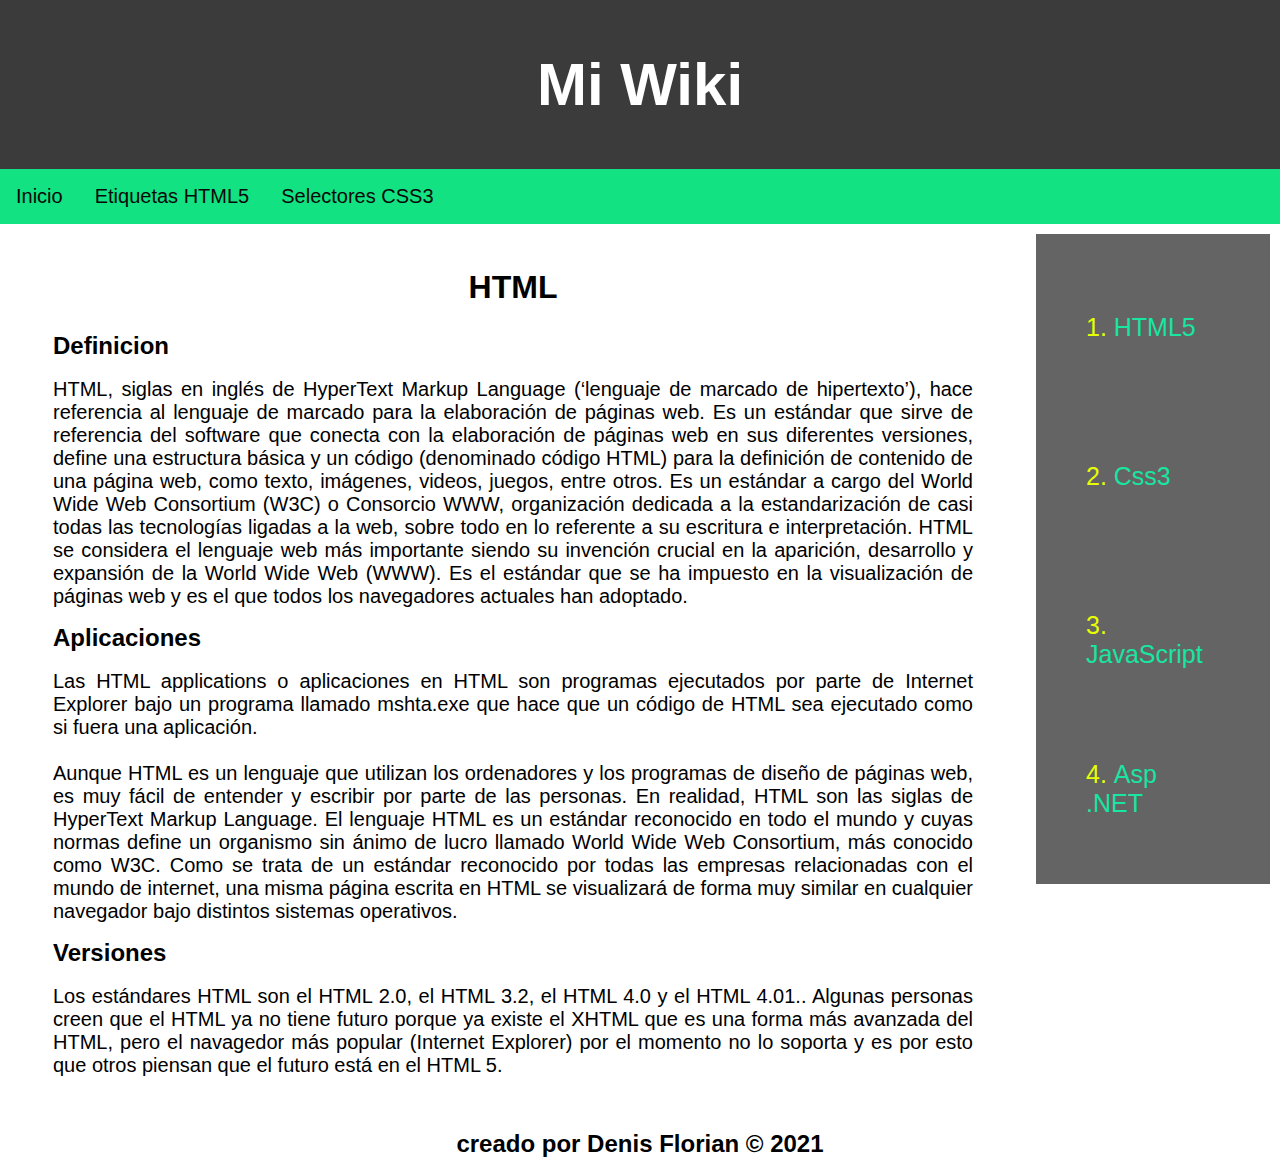
<file: index.html>
<!DOCTYPE html>
<html lang="en">
<head>
    <meta charset="UTF-8">
    <meta http-equiv="X-UA-Compatible" content="IE=edge">
    <meta name="viewport" content="width=device-width, initial-scale=1.0">
    <title>mi website</title>

    <link rel="stylesheet" href="styles/styles.css">

</head>
<body>

<!--cabecera -->

    <header id="header">

<div id="encabezado">

    <h1 class="encabezadoP" >Mi Wiki</h1>


</div>

<nav id="nav">

<ul>

    <li>
        
        <a href="index.html">Inicio</a>
        
    </li>

    <li>

        <a href="tables/html5.html">Etiquetas HTML5</a>

    </li>

    <li>

        <a href="tables/css3.html">Selectores CSS3</a>

    </li>

</ul>

</nav>

    </header>

    <div id = "container">



    <div id = "inf">

        <h1 id = "titulo">HTML</h1></br>

        <article id="definition">

            <h2>Definicion</h2></br>

            <p class="parrafos">

                HTML, siglas en inglés de HyperText Markup Language 
                (‘lenguaje de marcado de hipertexto’), hace referencia 
                al lenguaje de marcado para la elaboración de páginas web.
                 Es un estándar que sirve de referencia del software que 
                 conecta con la elaboración de páginas web en sus diferentes 
                 versiones, define una estructura básica y un código (denominado
                  código HTML) para la definición de contenido de una página 
                  web, como texto, imágenes, videos, juegos, entre otros. Es
                   un estándar a cargo del World Wide Web Consortium (W3C) o
                    Consorcio WWW, organización dedicada a la estandarización 
                    de casi todas las tecnologías ligadas a la web, sobre todo 
                    en lo referente a su escritura e interpretación. HTML se 
                    considera el lenguaje web más importante siendo su invención 
                    crucial en la aparición, desarrollo y expansión de la World
                     Wide Web (WWW). Es el estándar que se ha impuesto en la 
                     visualización de páginas web y es el que todos los 
                     navegadores actuales han adoptado.



            </p>


        </article>

        <article id="aplicacion">

            <h2>Aplicaciones</h2></br>

            <p class="parrafos">

                Las HTML applications o aplicaciones en HTML son
                 programas ejecutados por parte de Internet Explorer 
                 bajo un programa llamado mshta.exe que hace que un 
                 código de HTML sea ejecutado como si fuera una aplicación.

                </br></br>

                 Aunque HTML es un lenguaje que utilizan los ordenadores
                  y los programas de diseño de páginas web, es muy fácil
                   de entender y escribir por parte de las personas. En
                    realidad, HTML son las siglas de HyperText Markup Language.
                     El lenguaje HTML es un estándar reconocido en todo el mundo 
                     y cuyas normas define un organismo sin ánimo de lucro 
                     llamado World Wide Web Consortium, más conocido como W3C.
                      Como se trata de un estándar reconocido por todas las
                       empresas relacionadas con el mundo de internet, una misma 
                       página escrita en HTML se visualizará de forma muy similar
                        en cualquier navegador bajo distintos sistemas operativos.



            </p>


        </article>

        <article id="version">

            <h2>Versiones</h2></br>

            <p class="parrafos">

                Los estándares HTML son el HTML 2.0, el HTML 3.2,
                 el HTML 4.0 y el HTML 4.01.. Algunas personas creen 
                 que el HTML ya no tiene futuro porque ya existe el
                  XHTML que es una forma más avanzada del HTML, pero
                   el navagedor más popular (Internet Explorer) por el 
                   momento no lo soporta y es por esto que otros piensan 
                   que el futuro está en el HTML 5.



            </p>


        </article>

    </div>

    <div id = "lateral">

        <ol class = "ol">

        </br>  <li>

                <a href="pages/page1.html">HTML5</a>

            </li>
        
        </br> <li>

                <a href="pages/page2.html">Css3</a>

            </li>
        
        </br>   <li>

                <a href="pages/page3.html">JavaScript</a>

            </li>

        </br>    <li>

                <a href="pages/page4.html">Asp .NET</a>

            </li>
        
        </ol>

    </div>

    </div>
<footer class="footer">

<h2>creado por Denis Florian &copy; 2021</h2>

</footer>

</body>
</html>
</file>
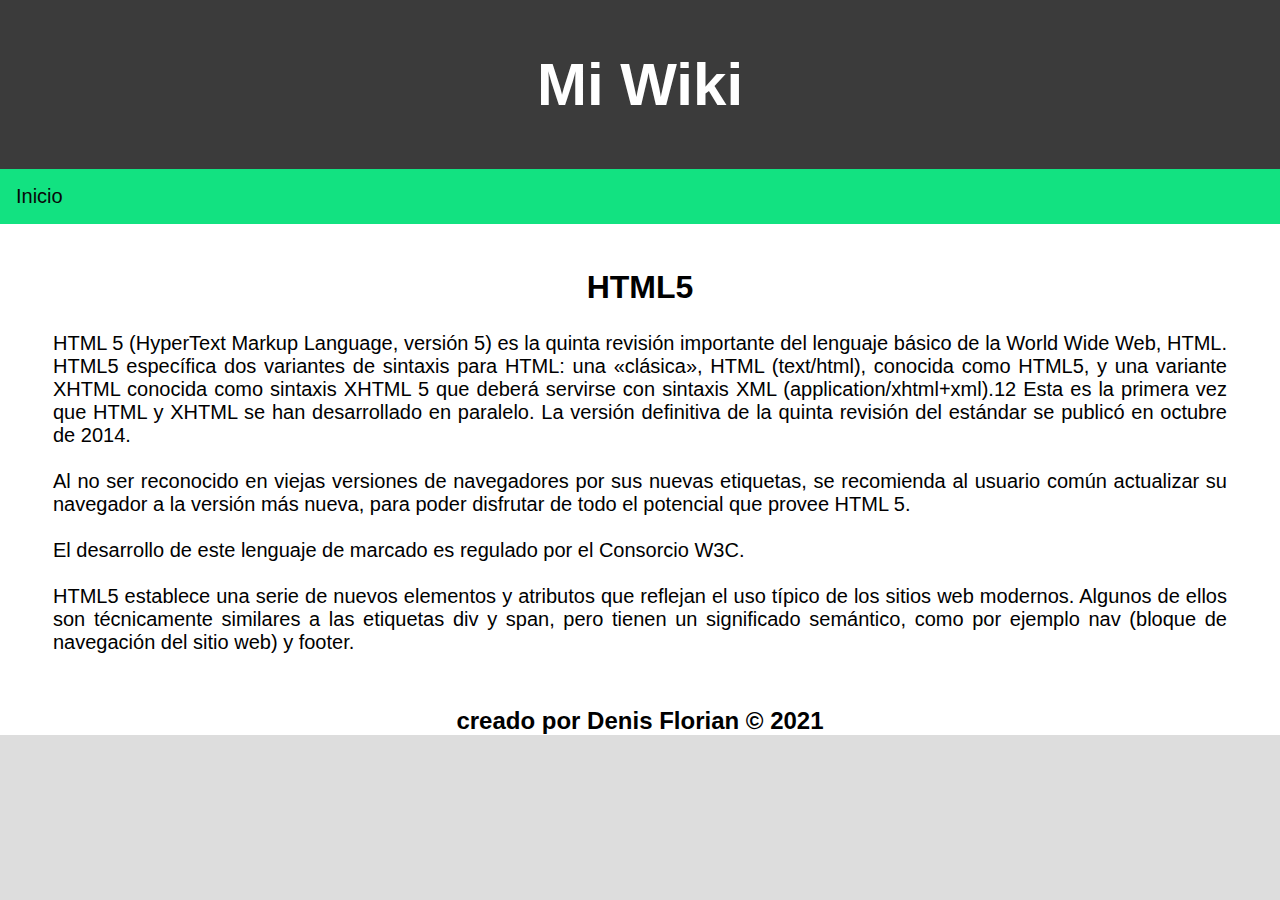
<file: pages/page1.html>
<!DOCTYPE html>
<html lang="en">
<head>
    <meta charset="UTF-8">
    <meta http-equiv="X-UA-Compatible" content="IE=edge">
    <meta name="viewport" content="width=device-width, initial-scale=1.0">
    <title>mi website</title>

    <link rel="stylesheet" href="styles/styles.css">

</head>
<body>

<!--cabecera -->

    <header id="header">

<div id="encabezado">

    <h1 class="encabezadoP">Mi Wiki</h1>


</div>

<nav id="nav">

<ul>

    <li>
        
        <a href="../index.html">Inicio</a>
        
    </li>

</ul>

</nav>

    </header>

    <div id = "container">



    <div id = "inf">


        <h1 id = "titulo">HTML5</h1> </br>

        <article id="definition">

            <p class="parrafos">

                HTML 5 (HyperText Markup Language, versión 5) 
                es la quinta revisión importante del lenguaje 
                básico de la World Wide Web, HTML. HTML5 específica
                dos variantes de sintaxis para HTML: una «clásica», HTML 
                (text/html), conocida como HTML5, y una variante XHTML 
                conocida como sintaxis XHTML 5 que deberá servirse con sintaxis 
                XML (application/xhtml+xml).1​2​ Esta es la primera vez que 
                HTML y XHTML se han desarrollado en paralelo. La versión 
                definitiva de la quinta revisión del estándar se publicó
                 en octubre de 2014.

                  </br> </br>  

                  Al no ser reconocido en viejas versiones de navegadores 
                  por sus nuevas etiquetas, se recomienda al usuario común
                   actualizar su navegador a la versión más nueva, para poder
                    disfrutar de todo el potencial que provee HTML 5.
 
                    </br> </br> 

                    El desarrollo de este lenguaje de marcado es regulado
                     por el Consorcio W3C.
  
                     </br> </br> 

                     HTML5 establece una serie de nuevos elementos 
                     y atributos que reflejan el uso típico de los sitios 
                     web modernos. Algunos de ellos son técnicamente similares 
                     a las etiquetas div y span, pero tienen un significado 
                         semántico, como por ejemplo nav (bloque de navegación
                              del sitio web) y footer.



            </p>


        </article>

 


        </article>

    </div>


    </div>
<footer class="footer">

<h2>creado por Denis Florian &copy; 2021</h2>

</footer>

</body>
</html>
</file>
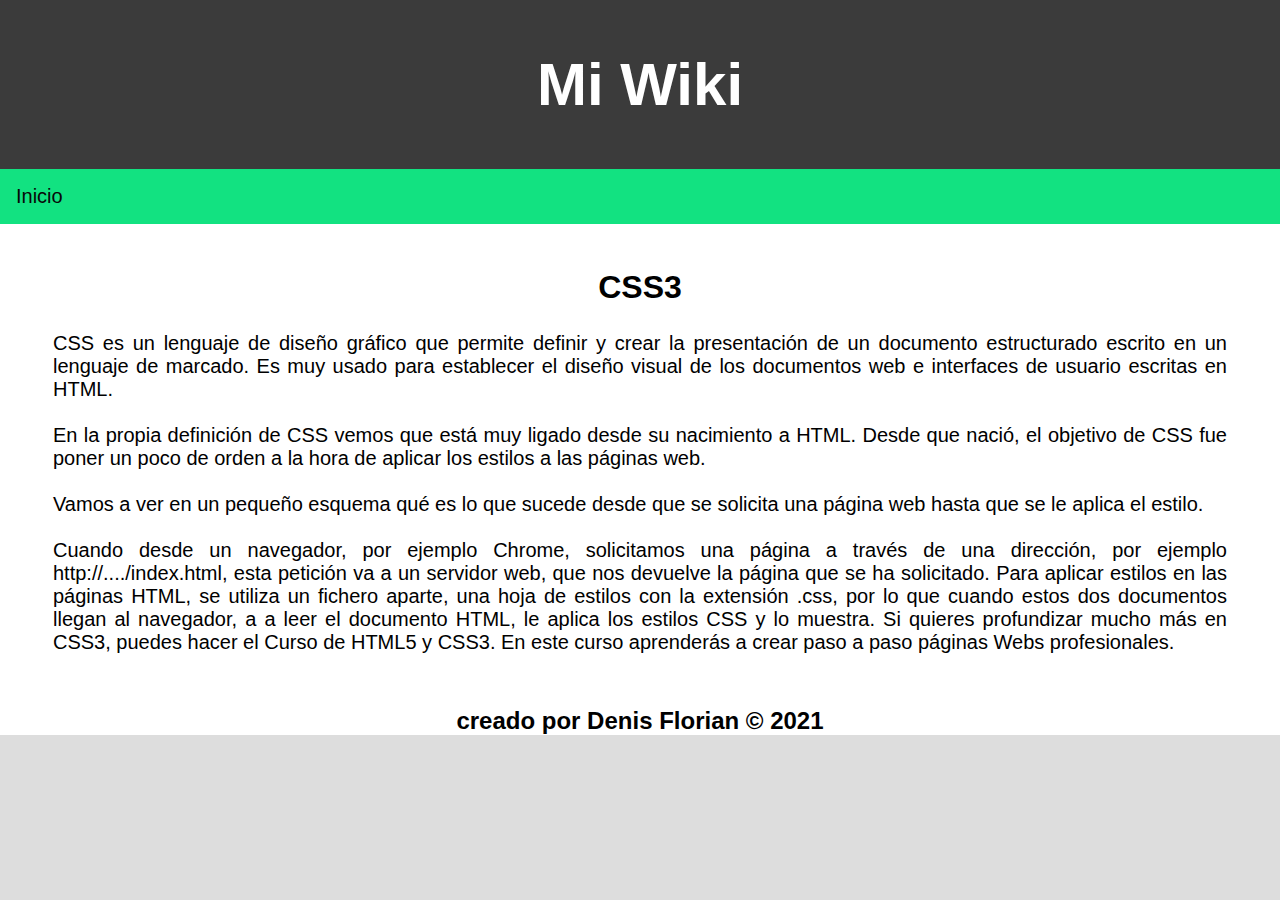
<file: pages/page2.html>
<!DOCTYPE html>
<html lang="en">
<head>
    <meta charset="UTF-8">
    <meta http-equiv="X-UA-Compatible" content="IE=edge">
    <meta name="viewport" content="width=device-width, initial-scale=1.0">
    <title>mi website</title>

    <link rel="stylesheet" href="styles/styles.css">

</head>
<body>

<!--cabecera -->

    <header id="header">

<div id="encabezado">

    <h1 class="encabezadoP">Mi Wiki</h1>


</div>

<nav id="nav">

<ul>

    <li>
        
        <a href="../index.html">Inicio</a>
        
    </li>


</ul>

</nav>

    </header>

    <div id = "container">



    <div id = "inf">


        <h1 id = "titulo">CSS3</h1></br>

        <article id="definition">


            <p class="parrafos">

                CSS es un lenguaje de diseño gráfico que permite definir
                 y crear la presentación de un documento estructurado escrito
                  en un lenguaje de marcado. Es muy usado para establecer
                   el diseño visual de los documentos web e interfaces de 
                   usuario escritas en HTML.
                  </br> </br>  

                  En la propia definición de CSS vemos que está muy ligado 
                  desde su nacimiento a HTML. Desde que nació, el objetivo 
                  de CSS fue poner un poco de orden a la hora de aplicar los
                   estilos a las páginas web.
 
                    </br> </br> 

                    Vamos a ver en un pequeño esquema qué es lo que 
                    sucede desde que se solicita una página web hasta
                     que se le aplica el estilo.
  
                     </br> </br> 

                     Cuando desde un navegador, por ejemplo Chrome,
                      solicitamos una página a través de una dirección, 
                      por ejemplo http://..../index.html, esta petición va
                       a un servidor web, que nos devuelve la página que se 
                       ha solicitado.

                     Para aplicar estilos en las páginas HTML, se utiliza un 
                     fichero aparte, una hoja de estilos con la extensión .css, 
                     por lo que cuando estos dos documentos llegan al navegador, 
                     a a leer el documento HTML, le aplica los estilos CSS y 
                     lo muestra.
                     
                     Si quieres profundizar mucho más en CSS3, puedes hacer
                      el Curso de HTML5 y CSS3. En este curso aprenderás  a 
                      crear paso a paso páginas Webs profesionales.



            </p>


        </article>


    </div>


    </div>
<footer class="footer"> 

<h2>creado por Denis Florian &copy; 2021</h2>

</footer>

</body>
</html>
</file>
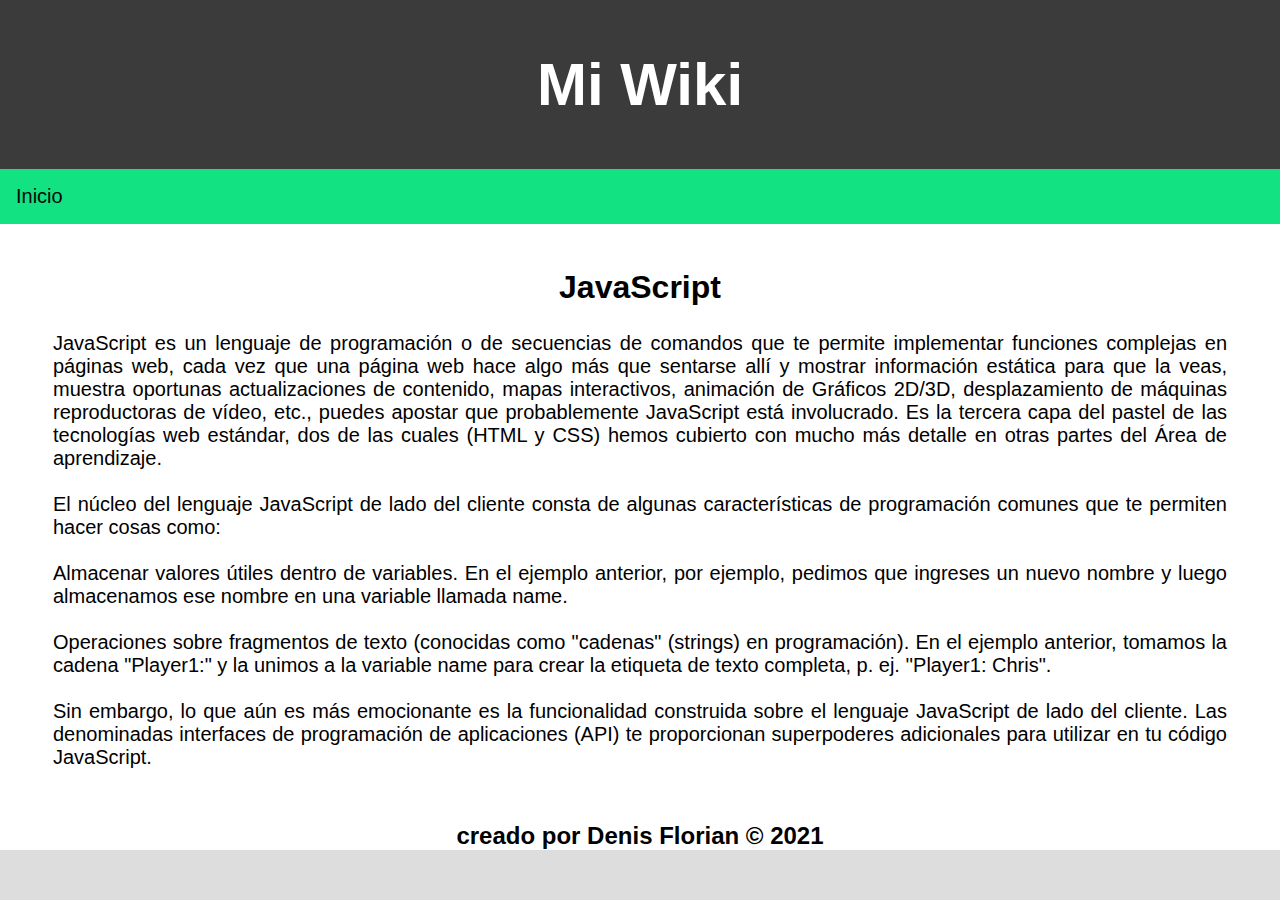
<file: pages/page3.html>
<!DOCTYPE html>
<html lang="en">
<head>
    <meta charset="UTF-8">
    <meta http-equiv="X-UA-Compatible" content="IE=edge">
    <meta name="viewport" content="width=device-width, initial-scale=1.0">
    <title>mi website</title>

    <link rel="stylesheet" href="styles/styles.css">

</head>
<body>

<!--cabecera -->

    <header id="header">

<div id="encabezado">

    <h1 class="encabezadoP">Mi Wiki</h1>


</div>

<nav id="nav">

<ul>

    <li>
        
        <a href="../index.html">Inicio</a>
        
    </li>


</ul>

</nav>

    </header>

    <div id = "container">



    <div id = "inf">


        <h1 id = "titulo">JavaScript</h1></br>

        <article id="definition">

            <p class="parrafos">

                JavaScript es un lenguaje de programación o de 
                secuencias de comandos que te permite implementar
                 funciones complejas en páginas web, cada vez que una 
                 página web hace algo más que sentarse allí y mostrar 
                 información estática para que la veas, muestra oportunas 
                 actualizaciones de contenido, mapas interactivos, animación 
                 de Gráficos 2D/3D, desplazamiento de máquinas reproductoras
                  de vídeo, etc., puedes apostar que probablemente JavaScript
                   está involucrado. Es la tercera capa del pastel de las 
                   tecnologías web estándar, dos de las cuales (HTML y CSS)
                    hemos cubierto con mucho más detalle en otras partes del
                     Área de aprendizaje.

                  </br> </br>  

                  El núcleo del lenguaje JavaScript de lado del cliente 
                  consta de algunas características de programación comunes 
                  que te permiten hacer cosas como:
 
                    </br> </br> 

                    Almacenar valores útiles dentro de variables.
                     En el ejemplo anterior, por ejemplo, pedimos que 
                     ingreses un nuevo nombre y luego almacenamos ese nombre 
                     en una variable llamada name.
  
                     </br> </br> 

                     Operaciones sobre fragmentos de texto (conocidas como
                      "cadenas" (strings) en programación). En el ejemplo 
                      anterior, tomamos la cadena "Player1:" y la unimos a 
                      la variable name para crear la etiqueta de texto completa,
                       p. ej. ''Player1: Chris".

                    </br> </br> 

                    Sin embargo, lo que aún es más emocionante es la 
                    funcionalidad construida sobre el lenguaje JavaScript 
                    de lado del cliente. Las denominadas interfaces de 
                    programación de aplicaciones (API) te proporcionan
                     superpoderes adicionales para utilizar en tu código 
                     JavaScript.


            </p>


        </article>


    </div>


    </div>
<footer class="footer">

<h2>creado por Denis Florian &copy; 2021</h2>

</footer>

</body>
</html>
</file>
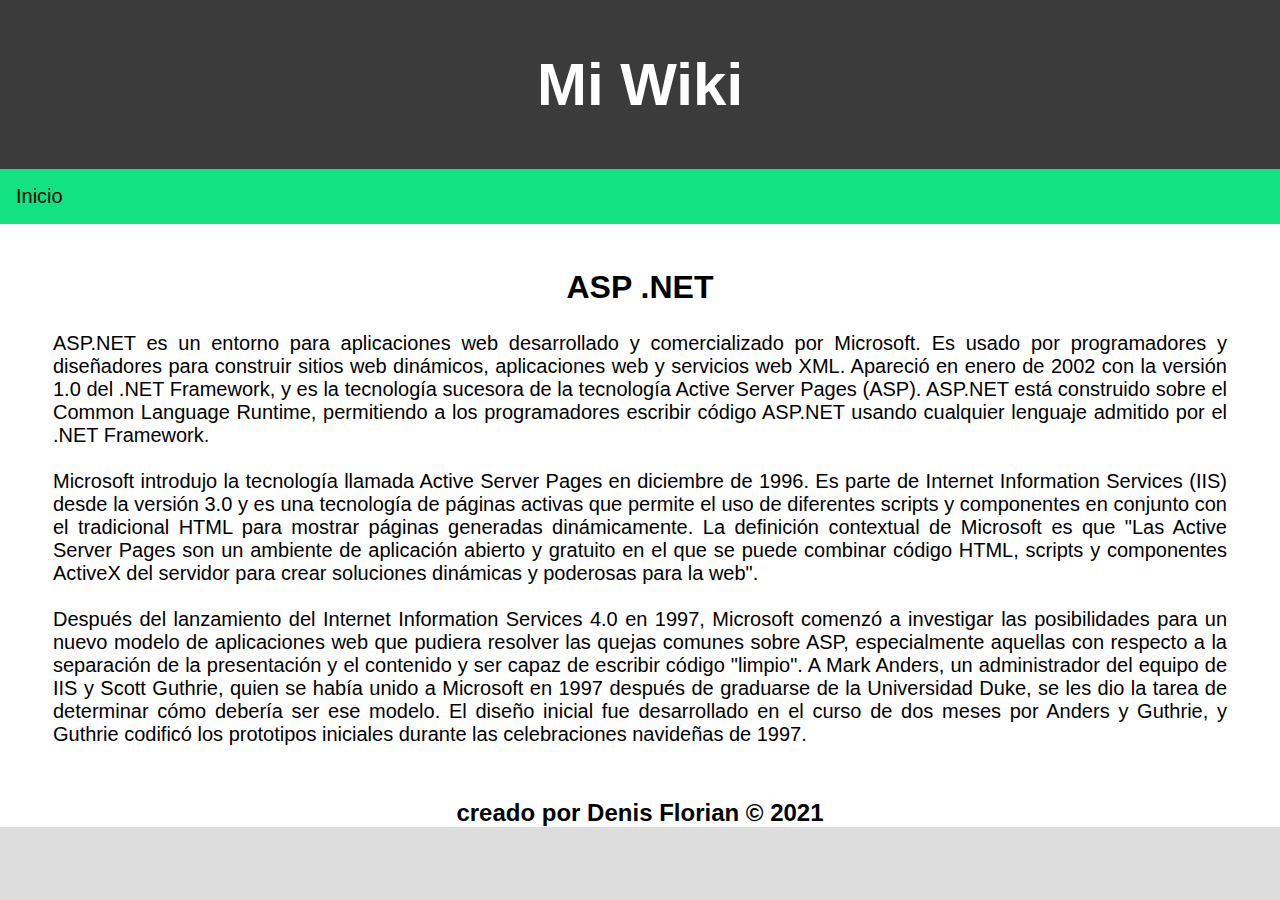
<file: pages/page4.html>
<!DOCTYPE html>
<html lang="en">
<head>
    <meta charset="UTF-8">
    <meta http-equiv="X-UA-Compatible" content="IE=edge">
    <meta name="viewport" content="width=device-width, initial-scale=1.0">
    <title>mi website</title>

    <link rel="stylesheet" href="styles/styles.css">

</head>
<body>

<!--cabecera -->

    <header id="header">

<div id="encabezado">

    <h1 class="encabezadoP">Mi Wiki</h1>


</div>

<nav id="nav">

<ul>

    <li>
        
        <a href="../index.html">Inicio</a>
        
    </li>

</ul>

</nav>

    </header>

    <div id = "container">



    <div id = "inf">


        <h1 id = "titulo">ASP .NET</h1></br>

        <article id="definition">


            <p class="parrafos">

                ASP.NET es un entorno para aplicaciones web desarrollado y 
                comercializado por Microsoft. Es usado por programadores y
                 diseñadores para construir sitios web dinámicos, aplicaciones 
                 web y servicios web XML. Apareció en enero de 2002 con la 
                 versión 1.0 del .NET Framework, y es la tecnología sucesora 
                 de la tecnología Active Server Pages (ASP). ASP.NET está 
                 construido sobre el Common Language Runtime, permitiendo a
                  los programadores escribir código ASP.NET usando cualquier
                   lenguaje admitido por el .NET Framework.


                  </br> </br>  

                  Microsoft introdujo la tecnología llamada 
                  Active Server Pages en diciembre de 1996.
                   Es parte de Internet Information Services (IIS) 
                   desde la versión 3.0 y es una tecnología de páginas 
                   activas que permite el uso de diferentes scripts y
                    componentes en conjunto con el tradicional HTML para 
                    mostrar páginas generadas dinámicamente. La definición 
                    contextual de Microsoft es que "Las Active Server Pages
                     son un ambiente de aplicación abierto y gratuito en el 
                     que se puede combinar código HTML, scripts y componentes 
                     ActiveX del servidor para crear soluciones dinámicas y 
                     poderosas para la web".
 
                    </br> </br> 

                    Después del lanzamiento del Internet Information Services
                     4.0 en 1997, Microsoft comenzó a investigar las 
                     posibilidades para un nuevo modelo de aplicaciones
                      web que pudiera resolver las quejas comunes sobre ASP,
                       especialmente aquellas con respecto a la separación de 
                       la presentación y el contenido y ser capaz de escribir 
                       código "limpio".​ A Mark Anders, un administrador del 
                       equipo de IIS y Scott Guthrie, quien se había unido a
                        Microsoft en 1997 después de graduarse de la Universidad 
                        Duke, se les dio la tarea de determinar cómo debería ser
                         ese modelo. El diseño inicial fue desarrollado en el
                          curso de dos meses por Anders y Guthrie, y Guthrie 
                          codificó los prototipos iniciales durante las 
                          celebraciones navideñas de 1997.
  
            </p>


        </article>


    </div>


    </div>
<footer class="footer"> 

<h2>creado por Denis Florian &copy; 2021</h2>

</footer>

</body>
</html>
</file>
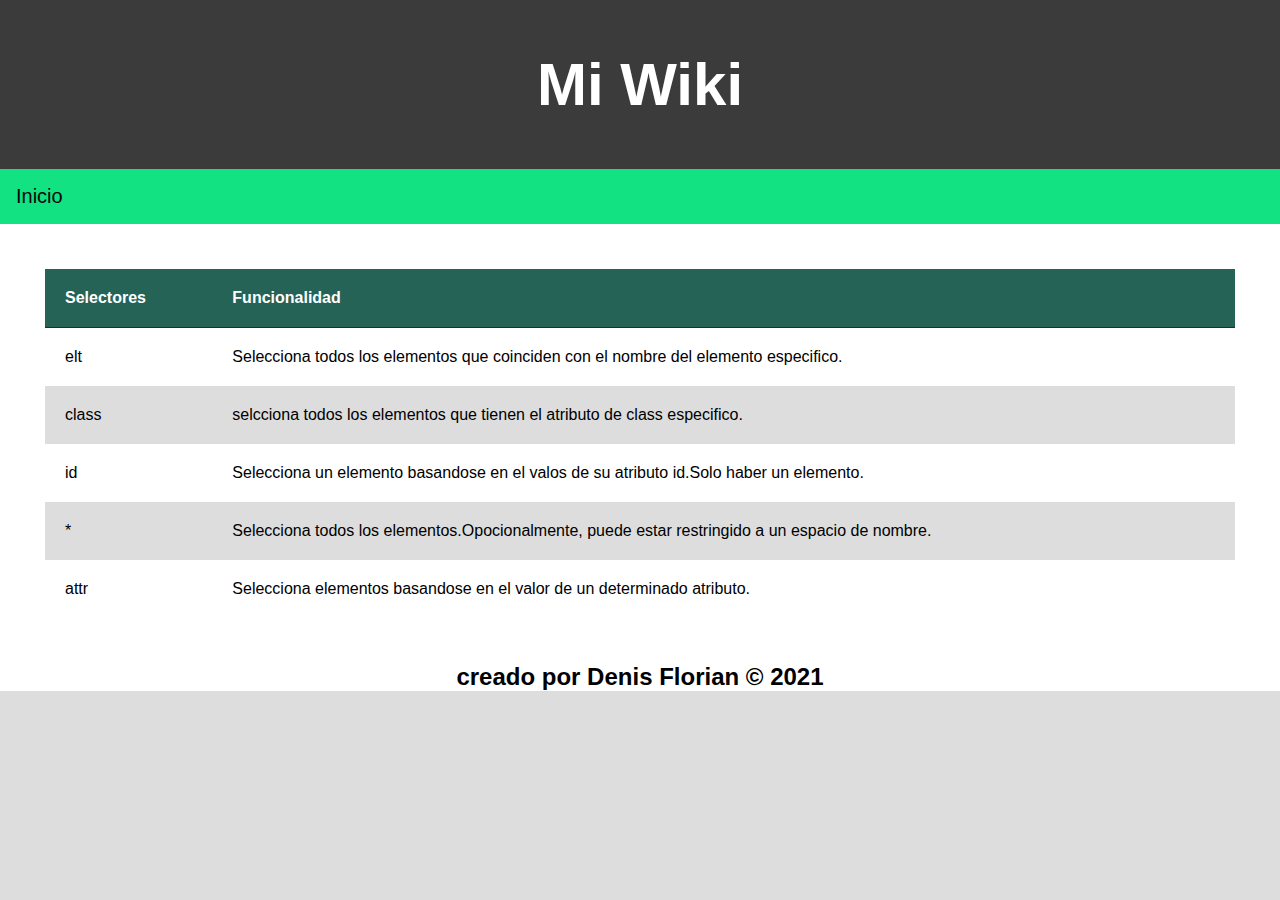
<file: tables/css3.html>
<!DOCTYPE html>
<html lang="en">
<head>
    <meta charset="UTF-8">
    <meta http-equiv="X-UA-Compatible" content="IE=edge">
    <meta name="viewport" content="width=device-width, initial-scale=1.0">
    <title>mi website</title>

    <link rel="stylesheet" href="styles/styles.css">

</head>
<body>

<!--cabecera -->

    <header id="header">

<div id="encabezado">

    <h1 class="encabezadoP">Mi Wiki</h1>


</div>

<nav id="nav">

<ul>

    <li>
        
        <a href="../index.html">Inicio</a>
        
    </li>

</ul>

</nav>

    </header>

    <div id = "container">



    <div id = "inf">

<table class = "table">

        <thead>
            <tr>
                <th>Selectores</th>
                <th>Funcionalidad</th>
            </tr>

        </thead>


    <td>elt</td>
    <td>Selecciona todos los elementos que coinciden con el nombre del elemento especifico.</td>
 
    </tr>

</tr>

<td>class</td>
<td>selcciona todos los elementos que tienen el atributo de class especifico.</td>

</tr>

</tr>

<td>id</td>
<td>Selecciona un elemento basandose en el valos de su atributo id.Solo haber un elemento.</td>

</tr>

</tr>

<td>*</td>
<td>Selecciona todos los elementos.Opocionalmente, puede estar restringido a un espacio de nombre.</td>

</tr>

</tr>

<td>attr</td>
<td>Selecciona elementos basandose en el valor de un determinado atributo.</td>

</tr>

</table>

    </div>


    </div>
<footer class="footer">

<h2>creado por Denis Florian &copy; 2021</h2>

</footer>

</body>
</html>
</file>
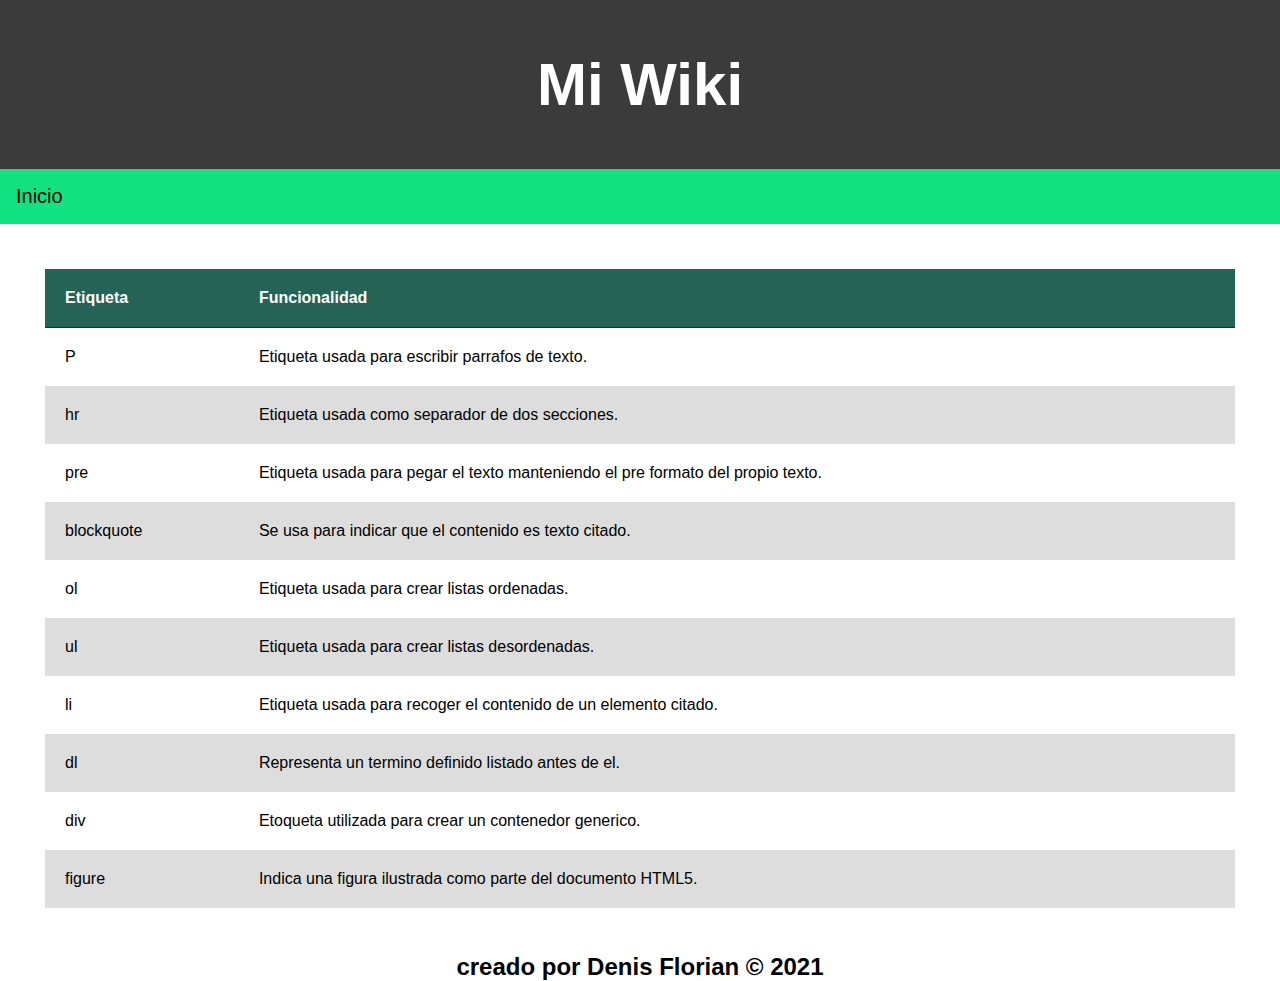
<file: tables/html5.html>
<!DOCTYPE html>
<html lang="en">
<head>
    <meta charset="UTF-8">
    <meta http-equiv="X-UA-Compatible" content="IE=edge">
    <meta name="viewport" content="width=device-width, initial-scale=1.0">
    <title>mi website</title>

    <link rel="stylesheet" href="styles/styles.css">

</head>
<body>

<!--cabecera -->

    <header id="header">

<div id="encabezado">

    <h1 class="encabezadoP">Mi Wiki</h1>


</div>

<nav id="nav">

<ul>

    <li>
        
        <a href="../index.html">Inicio</a>
        
    </li>

</ul>

</nav>

    </header>

    <div id = "container">



    <div id = "inf">

<table class = "table">

        <thead>
            <tr>
                <th>Etiqueta</th>
                <th>Funcionalidad</th>
            </tr>

        </thead>


    <td>P</td>
    <td>Etiqueta usada para escribir parrafos de texto.</td>
 
    </tr>

</tr>

<td>hr</td>
<td>Etiqueta usada como separador de dos secciones.</td>

</tr>

</tr>

<td>pre</td>
<td>Etiqueta usada para pegar el texto manteniendo el pre formato del propio texto.</td>

</tr>

</tr>

<td>blockquote</td>
<td>Se usa para indicar que el contenido es texto citado.</td>

</tr>

</tr>

<td>ol</td>
<td>Etiqueta usada para crear listas ordenadas.</td>

</tr>

</tr>

<td>ul</td>
<td>Etiqueta usada para crear listas desordenadas.</td>

</tr>

</tr>

<td>li</td>
<td>Etiqueta usada para recoger el contenido de un elemento citado.</td>

</tr>

</tr>

<td>dl</td>
<td>Representa un termino definido listado antes de el.</td>

</tr>

</tr>

<td>div</td>
<td>Etoqueta utilizada para crear un contenedor generico.</td>

</tr>

</tr>

<td>figure</td>
<td>Indica una figura ilustrada como parte del documento HTML5.</td>

</tr>

</table>

    </div>


    </div>
<footer class="footer">

<h2>creado por Denis Florian &copy; 2021</h2>

</footer>

</body>
</html>
</file>
<file: styles/styles.css>
*{

padding: 0px;
margin: 0px;
font-family: 'Roboto', sans-serif;



}


body{

background : rgb(221, 221, 221);


}

#header{
    width: 100%;
    height: 100%;  
    background : rgb(127, 134, 62);
    

}
.encabezadoP{


    font-size: 60px;
    color: #ffffff;




}


#encabezado{

    background : rgb(59, 59, 59);
    text-align: center;
    padding: 50px
    
}

#nav ul{

    list-style-type: none;

    margin: 0px;
    padding: 0px;
    background: #12e281;        
    overflow: hidden;

}

#nav li{


float: left;


}

#nav li a{

    display: block;
    color: rgb(8, 8, 8);
    font-size: 20px;
    text-align: center;
    padding: 16px 16px;


}

#container{

    background : rgb(255, 255, 255);
    width: auto;
    height: auto;
    display: flex;
    flex-wrap: wrap;


}

#lateral{

    background : rgb(100, 100, 100);
    flex: 0.5;
    border: 10px solid #fff;
    height: 650px;

}




#inf{

    background : rgb(32, 151, 145);
    flex: 1;


}

#inf:first-child{


    flex: 2;
    padding: 25px;
    background-color: #ffff;
    margin : 20px;
    

}
    
#inf div{


    padding: 25px;
    background-color: #ffff;
    margin : 20px; 

}


#definition{

    background : rgb(255, 255, 255);
    border: 8px solid #fff;
    text-align : justify;

}

#aplicacion{

    background : rgb(255, 255, 255);
    border: 8px solid #fff;
    text-align : justify;

}

#version{

    background : rgb(255, 255, 255);
    border: 8px solid #fff;
    text-align : justify;


}

#lateral ol li{


    list-style-position: inside; 
    
    margin: 50px;

    height: 20px;


}


.footer{

    background: #fff;
    text-align: center;



}

#titulo{

text-align: center;

}


.ol{

    text-align: none;
    font-size: 25px;
    color: #e6ff02;


}

.parrafos{

font-size: 20px;




}

a:link, a:visited, a:active {
    text-decoration:none;
    color: rgb(24, 230, 161);
}
</file>
<file: pages/styles/styles.css>
*{

padding: 0px;
margin: 0px;
font-family: 'Roboto', sans-serif;



}


body{

background : rgb(221, 221, 221);


}

#header{
    width: 100%;
    height: 100%;  
    background : rgb(127, 134, 62);
    

}
.encabezadoP{


    font-size: 60px;
    color: #ffffff;




}


#encabezado{

    background : rgb(59, 59, 59);
    text-align: center;
    padding: 50px
    
}

#nav ul{

    list-style-type: none;

    margin: 0px;
    padding: 0px;
    background: #12e281;        
    overflow: hidden;

}

#nav li{


float: left;


}

#nav li a{

    display: block;
    color: rgb(8, 8, 8);
    font-size: 20px;
    text-align: center;
    padding: 16px 16px;


}

#container{

    background : rgb(255, 255, 255);
    width: 100%;
    height: 100%;
    display: flex;
    flex-wrap: wrap;


}

#lateral{

    background : rgb(187, 187, 187);
    flex: 0.5;
    border: 10px solid #fff;

}




#inf{

    background : rgb(32, 151, 145);
    flex: 1;


}

#inf:first-child{


    flex: 2;
    padding: 25px;
    background-color: #ffff;
    margin : 20px;
    

}
    
#inf div{


    padding: 25px;
    background-color: #ffff;
    margin : 20px; 

}


#definition{

    background : rgb(255, 255, 255);
    border: 8px solid #fff;
    text-align : justify;

}

#aplicacion{

    background : rgb(255, 255, 255);
    border: 8px solid #fff;

}

#version{

    background : rgb(255, 255, 255);
    border: 8px solid #fff;


}

#lateral ol li{


    list-style-position: inside; 
    
    margin: 50px;

    height: 20px;


}


.footer{

    background: #fff;
    text-align: center;



}

#titulo{

text-align: center;

}


.ol{

    text-align: center;
    font-size: 25px;


}

.parrafos{

font-size: 20px;



}

a:link, a:visited, a:active {
    text-decoration:none;
}
</file>
<file: tables/styles/styles.css>
*{

padding: 0px;
margin: 0px;
font-family: 'Roboto', sans-serif;



}


body{

background : rgb(221, 221, 221);


}

#header{
    width: 100%;
    height: 100%;  
    background : rgb(127, 134, 62);
    

}
.encabezadoP{


    font-size: 60px;
    color: #ffffff;




}


#encabezado{

    background : rgb(59, 59, 59);
    text-align: center;
    padding: 50px
    
}

#nav ul{

    list-style-type: none;

    margin: 0px;
    padding: 0px;
    background: #12e281;        
    overflow: hidden;

}

#nav li{


float: left;


}

#nav li a{

    display: block;
    color: rgb(8, 8, 8);
    font-size: 20px;
    text-align: center;
    padding: 16px 16px;


}

#container{

    background : rgb(255, 255, 255);
    width: auto;
    height: auto;
    display: flex;
    flex-wrap: wrap;


}

#lateral{

    background : rgb(100, 100, 100);
    flex: 0.5;
    border: 10px solid #fff;
    height: 650px;

}




#inf{

    background : rgb(32, 151, 145);
    flex: 1;


}

#inf:first-child{


    flex: 2;
    padding: 25px;
    background-color: #ffff;
    margin : 20px;
    

}
    
#inf div{


    padding: 25px;
    background-color: #ffff;
    margin : 20px; 

}


#definition{

    background : rgb(255, 255, 255);
    border: 8px solid #fff;
    text-align : justify;

}

#aplicacion{

    background : rgb(255, 255, 255);
    border: 8px solid #fff;
    text-align : justify;

}

#version{

    background : rgb(255, 255, 255);
    border: 8px solid #fff;
    text-align : justify;


}

#lateral ol li{


    list-style-position: inside; 
    
    margin: 50px;

    height: 20px;


}


.footer{

    background: #fff;
    text-align: center;



}

#titulo{

text-align: center;

}


.ol{

    text-align: none;
    font-size: 25px;
    color: #e6ff02;


}

.parrafos{

font-size: 20px;




}

a:link, a:visited, a:active {
    text-decoration:none;
    color: rgb(24, 230, 161);
}

.table{

background-color: white;
text-align: left;
border-collapse: collapse;
width: 100%;

}

th, td {

padding: 20px;


}

thead{

background-color: #246355;
border-bottom: solid 1px #0F362D;
color: white;

}


tr:nth-child(even){

background-color: #ddd;



}
</file>
